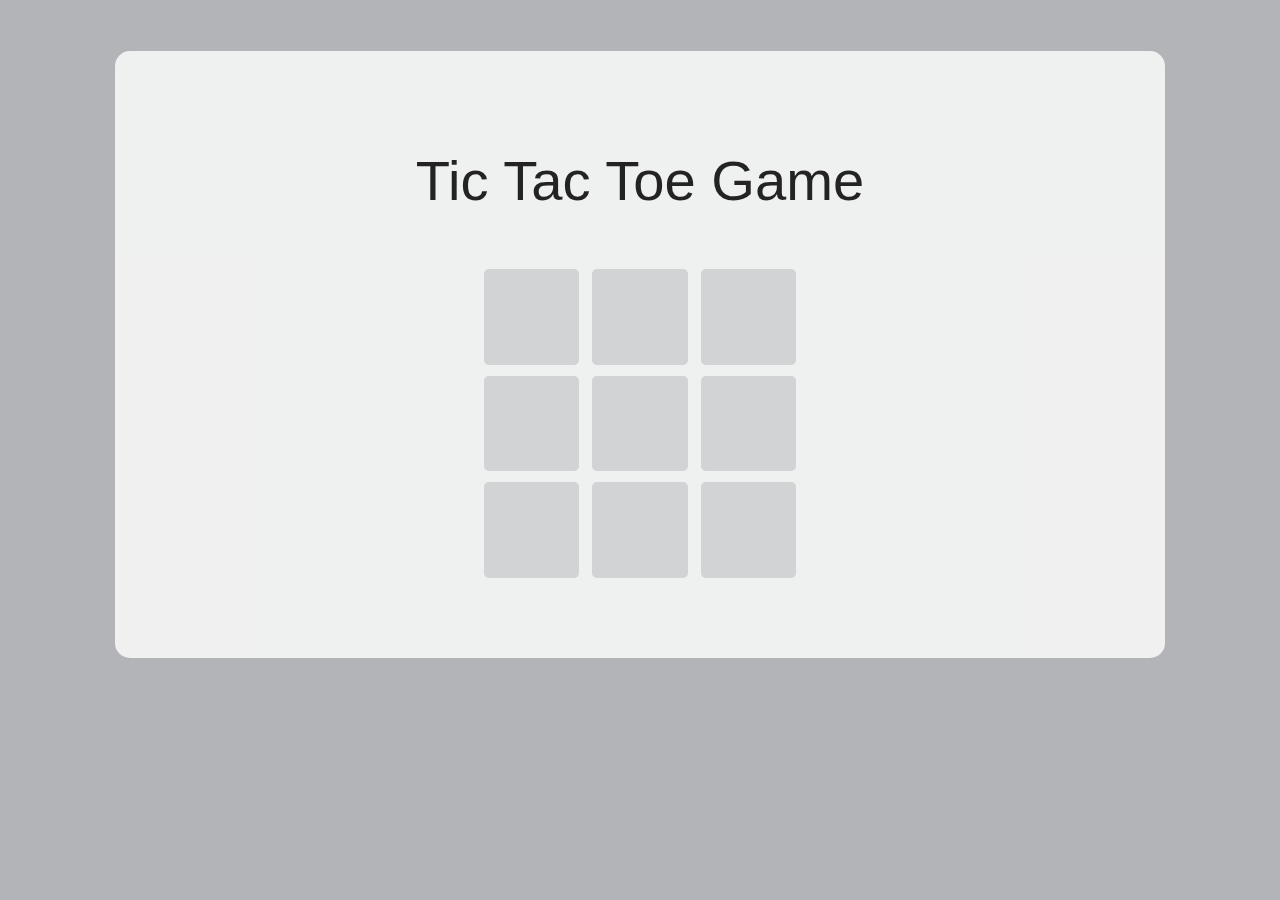
<file: index.html>
<!DOCTYPE HTML>


	<head>
		<link rel="stylesheet" type="text/css" href="style.css"/>
		<script type="text/javascript" href="main.js">

		//Global Variables
		var painted;
		var content;
		var winningCombinations;
		var turn = 0;
		var theCanvas;
		var c;
		var cxt;
		var squaresFilled = 0;
		var w;
		var y;

		//Instanciate Arrays
		window.onload=function(){

			painted = new Array();
			content = new Array();
			winningCombinations = [[0,1,2],[3,4,5],[6,7,8],[0,3,6],[1,4,7],[2,5,8],[0,4,8],[2,4,6]];

			for(var l = 0; l <= 8; l++){
			painted[l] = false;
			content[l]='';
			}
		}

		//Game methods
		function canvasClicked(canvasNumber){
			theCanvas = "canvas"+canvasNumber;
			c = document.getElementById(theCanvas);
			cxt = c.getContext("2d");

			if(painted[canvasNumber-1] ==false){
				if(turn%2==0){
					cxt.beginPath();
					cxt.moveTo(10,10);
					cxt.lineTo(40,40);
					cxt.moveTo(40,10);
					cxt.lineTo(10,40);
					cxt.stroke();
					cxt.closePath();
					content[canvasNumber-1] = 'X';
					document.getElementById("me").innerHTML = "";



        }

				else{
					cxt.beginPath();
					cxt.arc(25,25,20,0,Math.PI*2,true);
					cxt.stroke();
					cxt.closePath();
					(content[canvasNumber-1] = 'O');
					document.getElementById("me").innerHTML = "";
				}

				turn++;
				painted[canvasNumber-1] = true;
				squaresFilled++;
				checkForWinners(content[canvasNumber-1]);

				if(squaresFilled==9){
					document.getElementById("me").innerHTML = "good game guys";
						var data= "<p style='font-size:25px'>Want to continue</p> <button style='background-color:#9500FF;border:none; width:100px;height:40px;' id='check' value='true' onclick='playAgain()'>yes</button><button id='check' style='background-color:#9500FF;width:100px;margin-left:30px;height:40px;border:none;' value='false' onclick='playAgain1()'>no</button>"
					document.getElementById("first").innerHTML = data;
				}


			}
			else{
				document.getElementById("me").innerHTML = "someone has already got that box";
			}

		}

		function checkForWinners(symbol){

			for(var a = 0; a < winningCombinations.length; a++){
			if(content[winningCombinations[a][0]]==symbol&&content[winningCombinations[a][1]]==	symbol&&content[winningCombinations[a][2]]==symbol){
				document.getElementById("me").innerHTML = symbol+ " You won!";
				var data= "<p style='font-size:25px'>Want to continue</p> <button style='background-color:#9500FF;border:none; width:100px;height:40px;' id='check' value='true' onclick='playAgain()'>yes</button><button id='check' style='background-color:#9500FF;width:100px;margin-left:30px;height:40px;border:none;' value='false' onclick='playAgain1()'>no</button>"
					document.getElementById("first").innerHTML = data;
					
				
			}
			}

		}

		function playAgain(){
			var y=document.getElementById("check").value;
			if(y=="true"){
				location.reload(true);
			}
		}
			function playAgain1(){
			
				document.getElementById("final").innerHTML = "See ya' around.";

		}


		</script>
	</head>
	<body>
		<div id="first" style="width:500px;height:20px;margin-left:400px;"></div>
		<div id ="box">
			<h3>Tic Tac Toe Game</h3>
			<canvas id = "canvas1"  width="50" height="50" onclick="canvasClicked(1)"></canvas>
			<canvas id = "canvas2"  width="50" height="50" onclick="canvasClicked(2)"></canvas>
			<canvas id = "canvas3"  width="50" height="50" onclick="canvasClicked(3)"></canvas><br/>
			<canvas id = "canvas4"  width="50" height="50" onclick="canvasClicked(4)"></canvas>
			<canvas id = "canvas5"  width="50" height="50" onclick="canvasClicked(5)"></canvas>
			<canvas id = "canvas6"  width="50" height="50" onclick="canvasClicked(6)"></canvas><br/>
			<canvas id = "canvas7"  width="50" height="50" onclick="canvasClicked(7)"></canvas>
			<canvas id = "canvas8"  width="50" height="50" onclick="canvasClicked(8)"></canvas>
			<canvas id = "canvas9"  width="50" height="50" onclick="canvasClicked(9)"></canvas>
                <p id="me" style="color: #FF5252"></p>
                <p id="final"></p>
                
		</div>
		
	</body>
</html>
</file>
<file: style.css>
html {
  background-color:#b3b4b7;
  font-family: 'Prompt', sans-serif;
  -webkit-background-size: cover;
  -moz-background-size: cover;
  -o-background-size: cover;
  background-size: cover;
}

body{
  align-self:center;
	text-align:center;
  font-weight:lighter;
  margin-top:4%;
  margin-bottom:7%;
  margin-left:9%;
  margin-right:9%;
  font-family: 'Prompt', sans-serif;
  background-color:white;
  opacity:0.8;
  border-radius:15px;
}

@-webkit-keyframes canvasAnimation {
	0%   {-webkit-transform:rotate(90deg);left:0px; top:0px;}
}

@-webkit-keyframes h1Animation {

	0%   {-webkit-transform:rotate(0deg)}
	25%   {-webkit-transform:rotate(90deg)}
	50%  {-webkit-transform:rotate(180deg)}
	75%  {-webkit-transform:rotate(270deg)}
	100%  { -webkit-transform:rotate(360deg)}

}

@-webkit-keyframes h2Animation{

	0%   {-webkit-transform: scale(1,2);}
	25%   {-webkit-transform: scale(2,3);}
	50%  {-webkit-transform: scale(3,4);}
	75%  {-webkit-transform: scale(4,5);}
	100%  { -webkit-transform: scale(0,0);}
}

div#box{
	text-align:center;
	/*width:auto;
	height:auto;*/
  font-size:3em;
  padding:2%;
  font-weight:bold;
}


h3{

	position:relative;
	-webkit-animation:h3Animation 500s;
  font-weight:lighter;
  background-color:white;

}

h1{

	position:relative;
	-webkit-animation:h1Animation 500s;

}

h2{
  font-family: 'Prompt', sans-serif;
	position:relative;
	-webkit-animation:h2Animation 500s;
}

canvas{
  font-family: 'Prompt', sans-serif;
	position:relative;
	-webkit-animation:canvasAnimation 5s;
  padding:2.25%;
  background-color:#d9dbdd;
  border-radius:5%;
  @-webkit-keyframes canvasAnimation {

	0%   {-webkit-transform:rotate(90deg);left:0px; top:0px;}

}

@-webkit-keyframes h1Animation {

	0%   {-webkit-transform:rotate(0deg)}
	25%   {-webkit-transform:rotate(90deg)}
	50%  {-webkit-transform:rotate(180deg)}
	75%  {-webkit-transform:rotate(270deg)}
	100%  { -webkit-transform:rotate(360deg)}

@-webkit-keyframes h2Animation{

	0%   {-webkit-transform: scale(1,2);}
	25%   {-webkit-transform: scale(2,3);}
	50%  {-webkit-transform: scale(3,4);}
	75%  {-webkit-transform: scale(4,5);}
	100%  { -webkit-transform: scale(0,0);}
}

@-webkit-keyframes h3Animation{

	0%   {-webkit-transform: scale(0,0);}
	50% {-webkit-transform: scale(0,0);}
	100%  {-webkit-transform: scale(100,100);}

}

@-webkit-keyframes h3Animation{
   background:#ff8080;
}

canvas#canvas1{
 background:#ff8080;
 color:white;

}

canvas#canvas2{
   background:#ff8080;
}

canvas#canvas3{
   background:#ff8080;
 }

canvas#canvas4{
   background:#ff8080;
}

canvas#canvas5{
   background:#ff8080;
}

canvas#canvas6{
   background:#ff8080;
}

canvas#canvas7{
   background:#ff8080;
}

canvas#canvas7{
   background:#ff8080;
}

canvas#canvas8{
   background:#ff8080;
}

canvas#canvas9{
   background:#ff8080;
}

a{
  text-decoration:none;
}

a:hover{
  text-transform:uppercase;
}
</file>
